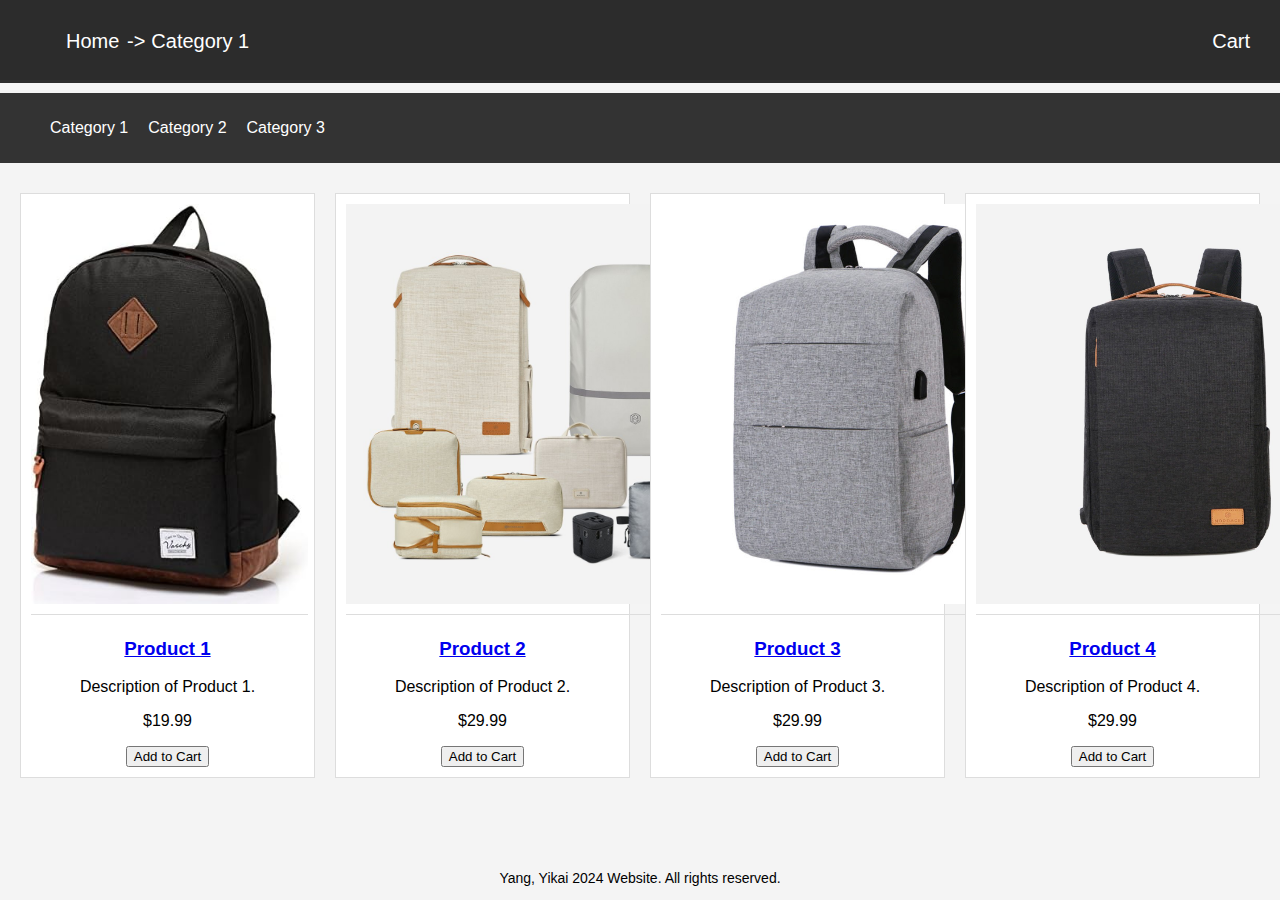
<file: index.html>
<!DOCTYPE html>

<html lang="en">
    <head>
        <title>Main Page</title>
        <link rel="stylesheet" href="styles.css">
    </head>

    <body>
        <header class="header">
            <div class="navigation_menu">
                <nav>
                    <ul>
                    <li><a href="#">Home</a></li>
                    <li><a href="#">Category 1</a></li>
                    </ul>
                </nav>
            </div>
            <div class="cart">
                <a href="#">Cart</a>
                <div class="cart_hover_content">
                    <p>ShoppingList {Total:$2.0}</p>
                    <p>-Prod1   [1]     @$2.0</p>
                    <button id="checkout">checkout</button>
                </div>
            </div>
        </header>
        <div class="category_list">
            <ul>
                <li><a href="#">Category 1</a></li>
                <li><a href="#">Category 2</a></li>
                <li><a href="#">Category 3</a></li>
            </ul>
        </div>
        <div class="product_list">

            <div class="product">
                <a href="product1.html">
                    <img src="images/product1.jpg" alt="Dummy">
                    <h3>Product 1</h3>
                </a>
                <p>Description of Product 1.</p>
                <p>$19.99</p>
                <button id="addToCartBtn">Add to Cart</button>
            </div>
        
            <div class="product">
                <a href="product2.html">
                    <img src="images/product2.jpg" alt="Dummy">
                    <h3>Product 2</h3>
                </a>
                <p>Description of Product 2.</p>
                <p>$29.99</p>
                <button id="addToCartBtn">Add to Cart</button>
            </div>

            <div class="product">
                <a href="product3.html">
                    <img src="images/product3.jpg" alt="Dummy">
                    <h3>Product 3</h3>
                </a>
                <p>Description of Product 3.</p>
                <p>$29.99</p>
                <button id="addToCartBtn">Add to Cart</button>
            </div>

            <div class="product">
                <a href="product4.html">
                    <img src="images/product4.jpg" alt="Dummy">
                    <h3>Product 4</h3>
                </a>
                <p>Description of Product 4.</p>
                <p>$29.99</p>
                <button id="addToCartBtn">Add to Cart</button>
            </div>
        </div>
        <footer>
            <p>Yang, Yikai 2024 Website. All rights reserved.</p>
        </footer>
    
    </body>
</html>
</file>
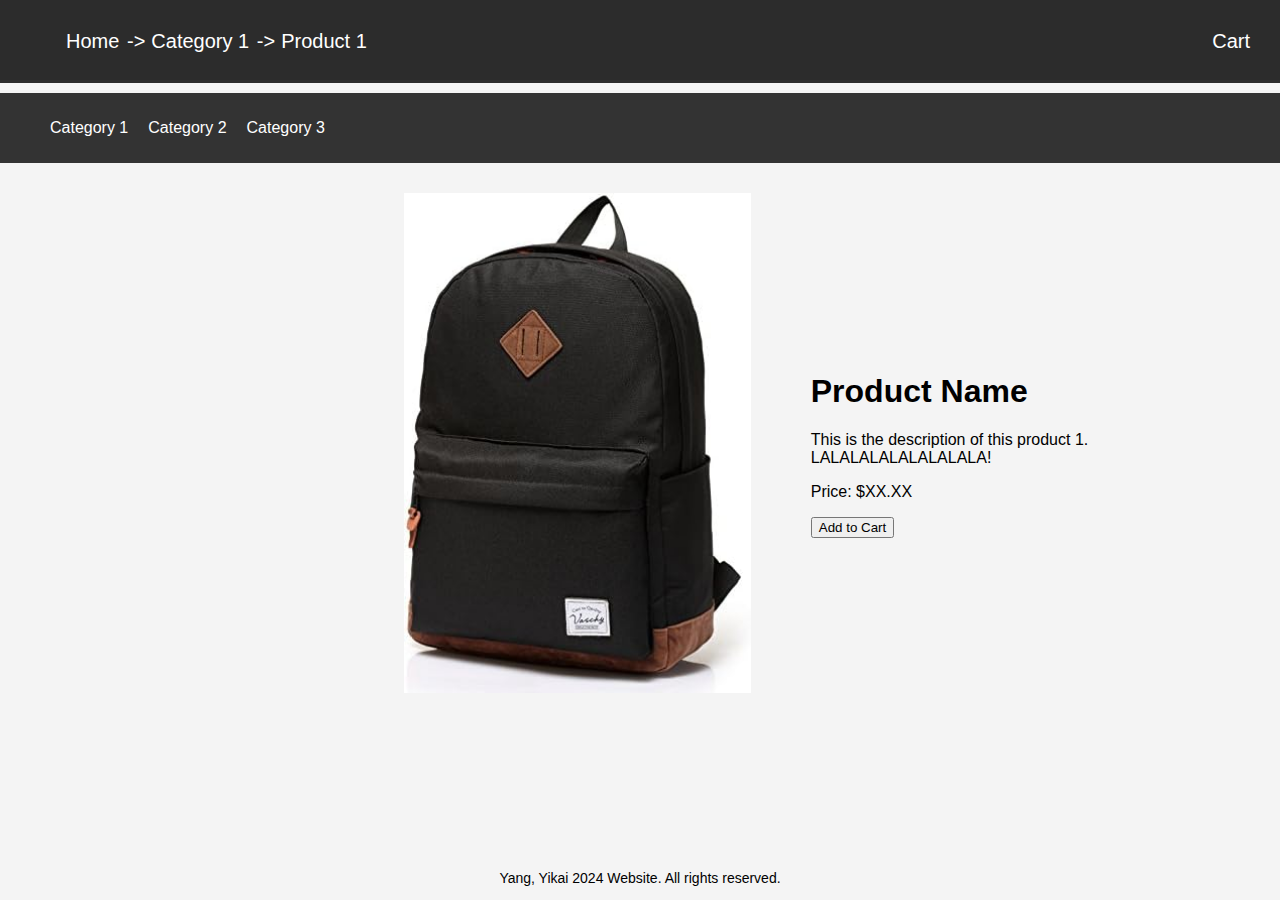
<file: product1.html>
<!DOCTYPE html>

<html lang="en">
    <head>
        <title>Product1</title>
        <link rel="stylesheet" href="styles.css">
    </head>

    <body>
        <header class="header">
            <div class="navigation_menu">
                <nav>
                    <ul>
                    <li><a href="index.html">Home</a></li>
                    <li><a href="index.html">Category 1</a></li>
                    <li><a href="#">Product 1</a></li>
                    </ul>
                </nav>
            </div>
            <div class="cart">
                <a href="#">Cart</a>
                <div class="cart_hover_content">
                    <p>ShoppingList {Total:$2.0}</p>
                    <p>-Prod1   [1]     @$2.0</p>
                    <button id="checkout">checkout</button>
                </div>
            </div>
        </header>
        <div class="category_list">
            <ul>
                <li><a href="index.html">Category 1</a></li>
                <li><a href="index.html">Category 2</a></li>
                <li><a href="index.html">Category 3</a></li>
            </ul>
        </div>
        <div class="product_contain">

            <div class="product_image">
                <img src="images/product1.jpg" alt="Dummy">
            </div>
    
            <div class="product_descrip">
                <h1>Product Name</h1>
                <p>This is the description of this product 1. LALALALALALALALALA!</p>
                <p>Price: $XX.XX</p>
                <button>Add to Cart</button>
            </div>
        </div>
        <footer>
            <p>Yang, Yikai 2024 Website. All rights reserved.</p>
        </footer>
    
    </body>
</html>
</file>
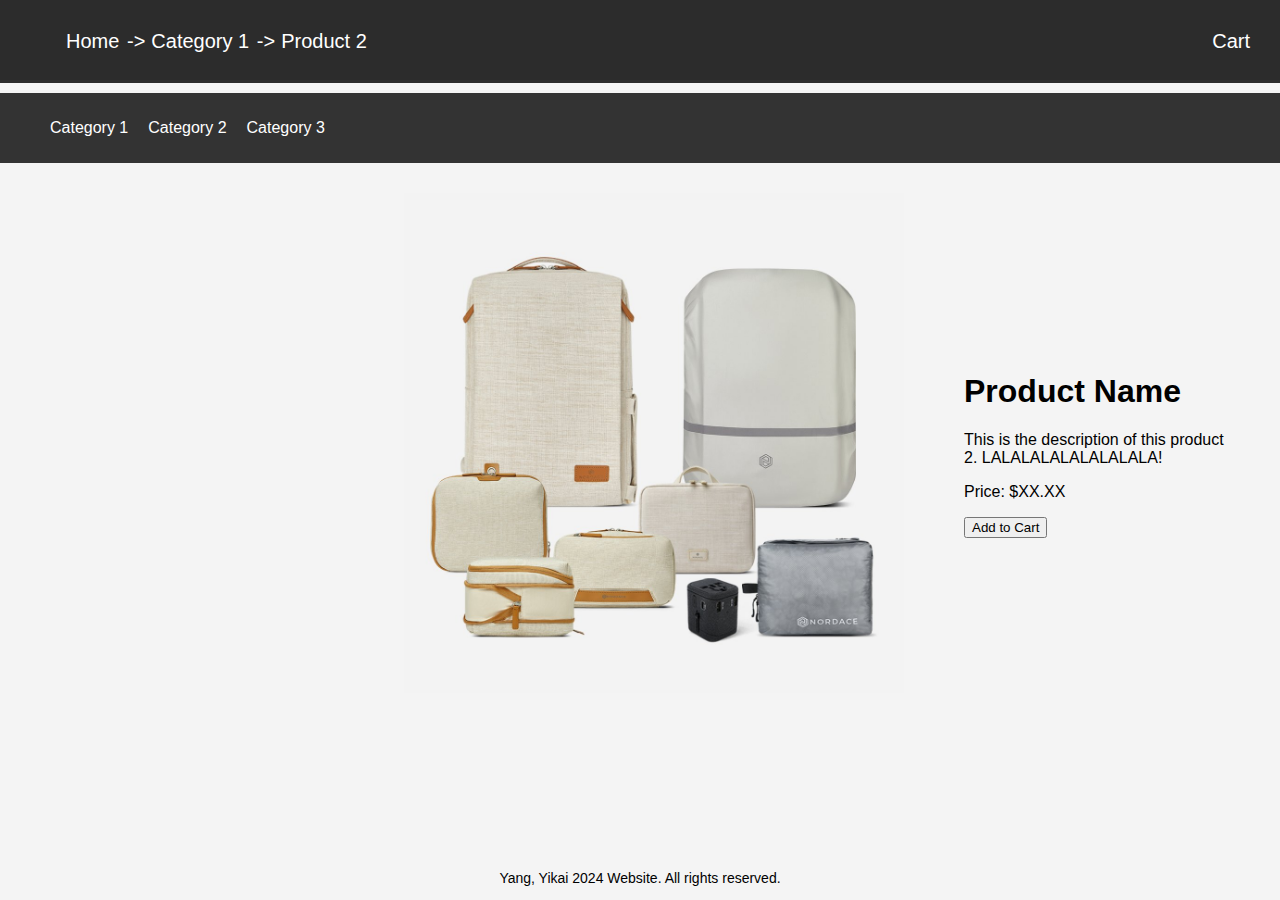
<file: product2.html>
<!DOCTYPE html>

<html lang="en">
    <head>
        <title>Product2</title>
        <link rel="stylesheet" href="styles.css">
    </head>

    <body>
        <header class="header">
            <div class="navigation_menu">
                <nav>
                    <ul>
                    <li><a href="index.html">Home</a></li>
                    <li><a href="index.html">Category 1</a></li>
                    <li><a href="#">Product 2</a></li>
                    </ul>
                </nav>
            </div>
            <div class="cart">
                <a href="#">Cart</a>
                <div class="cart_hover_content">
                    <p>ShoppingList {Total:$2.0}</p>
                    <p>-Prod1   [1]     @$2.0</p>
                    <button id="checkout">checkout</button>
                </div>
            </div>
        </header>
        <div class="category_list">
            <ul>
                <li><a href="index.html">Category 1</a></li>
                <li><a href="index.html">Category 2</a></li>
                <li><a href="index.html">Category 3</a></li>
            </ul>
        </div>
        <div class="product_contain">

            <div class="product_image">
                <img src="images/product2.jpg" alt="Dummy">
            </div>
    
            <div class="product_descrip">
                <h1>Product Name</h1>
                <p>This is the description of this product 2. LALALALALALALALALA!</p>
                <p>Price: $XX.XX</p>
                <button>Add to Cart</button>
            </div>
        </div>
        <footer>
            <p>Yang, Yikai 2024 Website. All rights reserved.</p>
        </footer>
    
    </body>
</html>
</file>
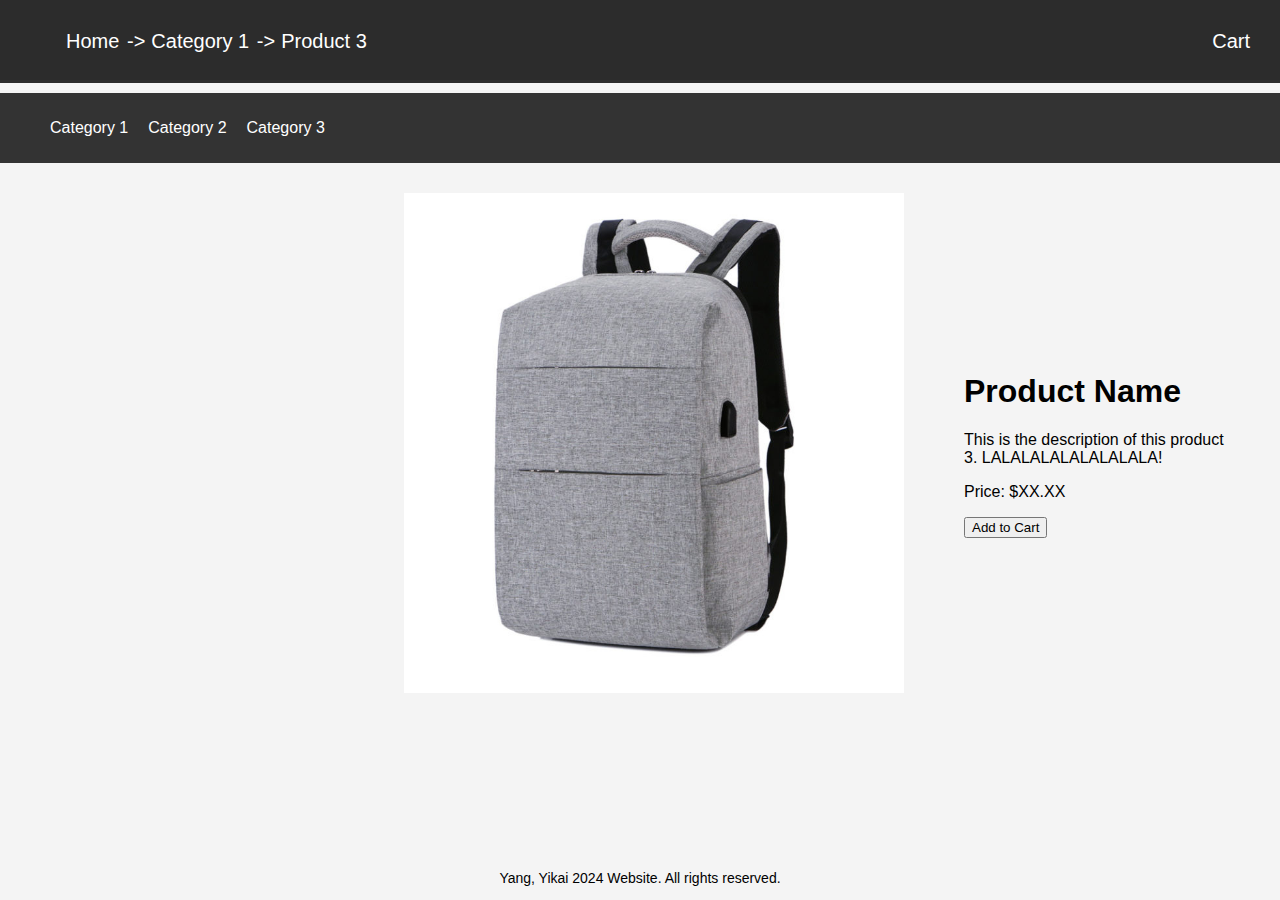
<file: product3.html>
<!DOCTYPE html>

<html lang="en">
    <head>
        <title>Product3</title>
        <link rel="stylesheet" href="styles.css">
    </head>

    <body>
        <header class="header">
            <div class="navigation_menu">
                <nav>
                    <ul>
                    <li><a href="index.html">Home</a></li>
                    <li><a href="index.html">Category 1</a></li>
                    <li><a href="#">Product 3</a></li>
                    </ul>
                </nav>
            </div>
            <div class="cart">
                <a href="#">Cart</a>
                <div class="cart_hover_content">
                    <p>ShoppingList {Total:$2.0}</p>
                    <p>-Prod1   [1]     @$2.0</p>
                    <button id="checkout">checkout</button>
                </div>
            </div>
        </header>
        <div class="category_list">
            <ul>
                <li><a href="index.html">Category 1</a></li>
                <li><a href="index.html">Category 2</a></li>
                <li><a href="index.html">Category 3</a></li>
            </ul>
        </div>
        <div class="product_contain">

            <div class="product_image">
                <img src="images/product3.jpg" alt="Dummy">
            </div>
    
            <div class="product_descrip">
                <h1>Product Name</h1>
                <p>This is the description of this product 3. LALALALALALALALALA!</p>
                <p>Price: $XX.XX</p>
                <button>Add to Cart</button>
            </div>
        </div>
        <footer>
            <p>Yang, Yikai 2024 Website. All rights reserved.</p>
        </footer>
    
    </body>
</html>
</file>
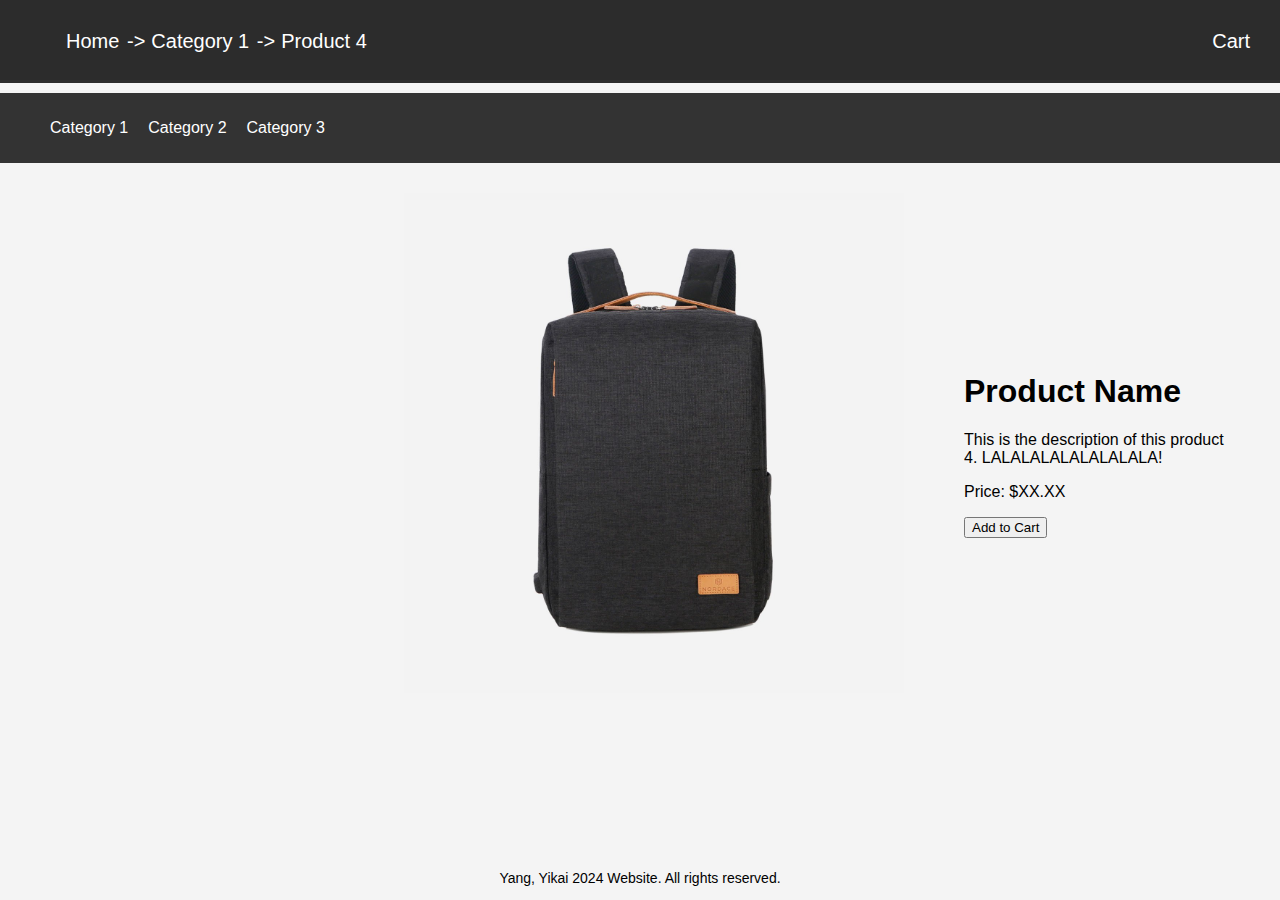
<file: product4.html>
<!DOCTYPE html>

<html lang="en">
    <head>
        <title>Product4</title>
        <link rel="stylesheet" href="styles.css">
    </head>

    <body>
        <header class="header">
            <div class="navigation_menu">
                <nav>
                    <ul>
                    <li><a href="index.html">Home</a></li>
                    <li><a href="index.html">Category 1</a></li>
                    <li><a href="#">Product 4</a></li>
                    </ul>
                </nav>
            </div>
            <div class="cart">
                <a href="#">Cart</a>
                <div class="cart_hover_content">
                    <p>ShoppingList {Total:$2.0}</p>
                    <p>-Prod1   [1]     @$2.0</p>
                    <button id="checkout">checkout</button>
                </div>
            </div>
        </header>
        <div class="category_list">
            <ul>
                <li><a href="index.html">Category 1</a></li>
                <li><a href="index.html">Category 2</a></li>
                <li><a href="index.html">Category 3</a></li>
            </ul>
        </div>
        <div class="product_contain">

            <div class="product_image">
                <img src="images/product4.jpg" alt="Dummy">
            </div>
    
            <div class="product_descrip">
                <h1>Product Name</h1>
                <p>This is the description of this product 4. LALALALALALALALALA!</p>
                <p>Price: $XX.XX</p>
                <button>Add to Cart</button>
            </div>
        </div>
        <footer>
            <p>Yang, Yikai 2024 Website. All rights reserved.</p>
        </footer>
    
    </body>
</html>
</file>
<file: styles.css>
body {
    font-family: Arial, sans-serif;
    margin: 0;
    padding: 0;
    background-color: #f4f4f4;
}

.header {
    display: flex;
    justify-content: space-between; 
    align-items: center;
    background-color: #2c2c2c;
    color: #fff;
    padding: 10px;
}

.cart a {
    font-size: 20px;
    margin-right: 20px;
    color: white;
    text-decoration: none;
    position: relative;
}

.cart:hover .cart_hover_content{
    display: block;
}

.cart_hover_content {
    display: none;
    position: absolute;
    left:88%;
    background-color: #333;
    color: #fff;
    padding: 10px;
    border-radius: 5px;
}

.navigation_menu nav ul {
    overflow: hidden;
    font-size: 20px;
}

.navigation_menu nav li {
    float: left;
    position: relative;
    list-style-type: none;
}

.navigation_menu nav a {

    color: white;
    text-align: center;
    padding: 14px 16px;
    text-decoration: none;
}

.navigation_menu nav a:hover {
    background-color: #ddd;
    color: black;
}

.navigation_menu nav li:not(:last-child)::after {
    color: white;
    content: '->';
    position: absolute;
    right: -10px;
}

.category_list {
    background-color: #333;
    margin: 10px 0;
    display: flex;
    flex-direction: row;
}

.category_list ul li{
    padding: 10px;
    float:left;
    list-style-type: none;
}

.category_list ul li a{
    display: block;
    color: white;
    text-align: center;
    text-decoration: none;
}

.category_list ul li a:hover {
    background-color: #ddd;
    color: black;
}
.product_list {
    display: grid;
    grid-template-columns: repeat(auto-fit, minmax(200px, 1fr));
    gap: 20px;
    justify-content: center;
    padding: 20px;
}

.product {
    background-color: #fff;
    border: 1px solid #ddd;
    padding: 10px;
    text-align: center;
    box-sizing: border-box;
}

.product img {
    width: auto;
    height: 400px;
    border-bottom: 1px solid #ddd;
    padding-bottom: 10px;
}

footer {
    position: absolute;
    bottom: 0;
    text-align: center;
    width: 100%;
    font-size: 14px;
}


.product_contain {
    position: absolute;
    left: 30%;
    display: flex;
    max-width: 1000px;
    align-items: center;
    justify-content: center;
}

.product_image img{
    margin: 20px;
    flex: 1;
    height: 500px;
    width: auto;
}

.product_descrip {
    margin: 20px;
    padding: 20px;
}
</file>
